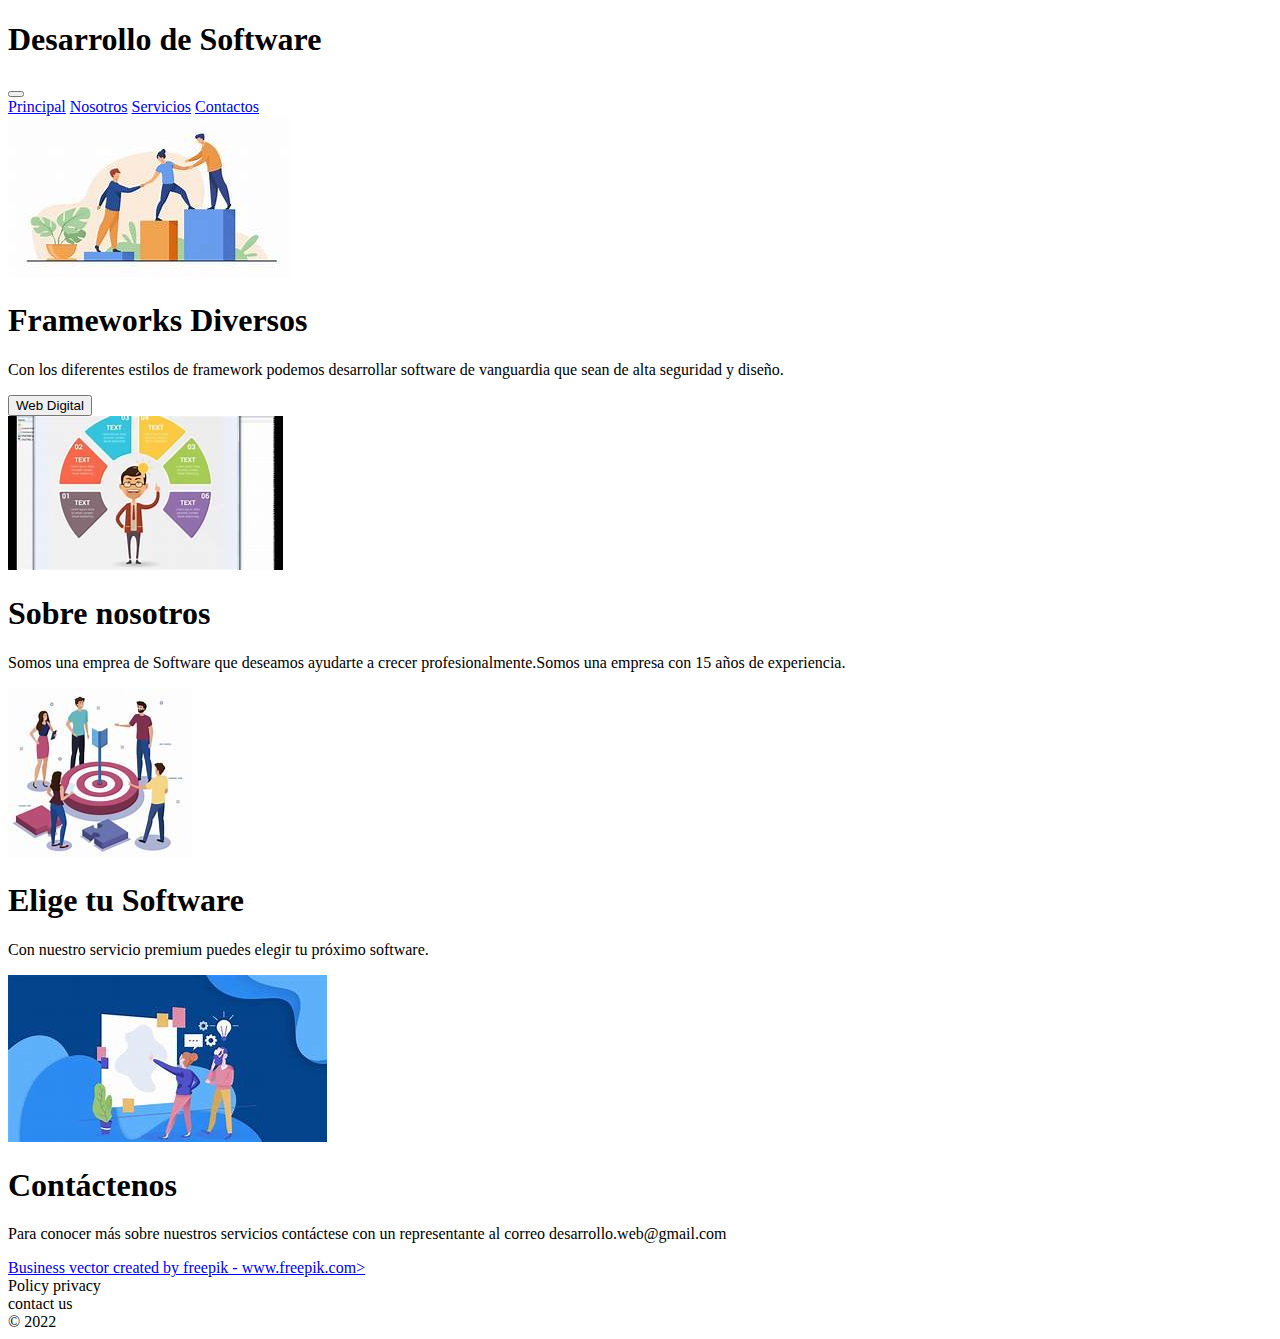
<file: index.html>
<!DOCTYPE html>
<html lang="en">
<head>
    <meta charset="UTF-8">
    <meta name="viewport" content="width=device-width, initial-scale=1.0">
    <title>Document</title>
    <!-- CSS only -->
<link href="https://cdn.jsdelivr.net/npm/bootstrap@5.1.3/dist/css/bootstrap.min.css" rel="stylesheet" integrity="sha384-1BmE4kWBq78iYhFldvKuhfTAU6auU8tT94WrHftjDbrCEXSU1oBoqyl2QvZ6jIW3" crossorigin="anonymous">

</head>
<body>

    <div class="navbar navbar-expand-lg navbar-light bg-light">
        <div class="container">
        <h1 class="font-weight-bold">Desarrollo de Software</h1>
        <button class="navbar-toggler" data-toggle="collapse" data-target="#miLista">
            <span class="navbar-toggler-icon"></span>
            </button>
            <div class="collapse navbar-collapse justify-content-end" id="miLista">
            <div class="navbar-nav">
                <a href="#principal" class="nav-link">Principal</a>
                <a href="#nosotros" class="nav-link">Nosotros</a>
                <a href="#servicios" class="nav-link">Servicios</a>
                <a href="#contactos" class="nav-link">Contactos</a>
                </div>
            </div>
        </div>
    </div>
    <main class="container">
        <div class="row" id="principal">
            <div class="col-md-6 text-center">
                <img src="images/image1.jpg" alt="Traveler1" id="imagen-principal">
                </div>
                <div class="col-md-6 text-center my-auto">
                    <h1 class="font-weight-bold">Frameworks Diversos</h1>
                    <p>Con los diferentes estilos de framework podemos desarrollar software de vanguardia que sean de alta seguridad y diseño.</p>
                    <button class="btn btn-success">Web Digital</button>
                </div>
            </div>
            <div class="row flex-row-reverse" id="nosotros">
                <div class="col-md-6 text-center">
                    <img src="images/image6.jpg" alt="Software1">
                </div>
                <div class="col-md-6 text-center my-auto">
                    <h1 class="font-weight-bold">Sobre nosotros</h1>
                    <p>Somos una emprea de Software que deseamos ayudarte a crecer profesionalmente.Somos una empresa con 15 años de experiencia.</p>
                </div>
            </div>
            <div class="row flex-row-reverse" id="servicios">
                <div class="col-md-10 text-left">
                    <img src="images/image2.jpg" alt="Software1">
                    <div>
                    <div class="col-md-6 text-left my-auto">
                        <h1 class="font-weight-bold">Elige tu Software</h1>
                        <p>Con nuestro servicio premium puedes elegir tu próximo software.</p>
                    </div>
                </div>
                <div class="row flex-row-reverse" id="contactos">
                    <div class="col-md-6 text-center"> 
                <img src="images/image4.jpg" alt="Software1">
            </div>
            <div class="col-md-6 text-center my-auto">
                <h1 class="font-weight-bold">Contáctenos</h1>
                <p>Para conocer más sobre nuestros servicios contáctese con un representante al correo desarrollo.web@gmail.com</p>
                </div>
            </div>
        </main>
        <footer class="bg-light">
                <div class="container">
                    <div class="row text-center py-3">
                        <div class="col-md-6 font-weight-light">
                            <div class="Créditos"></div>
                            <div class="créditos">
                                <a href="https://www.freepik.com/free-photos-vectors/people"People vector created by freepik - www.freepik.com></a>
                            </div>
                        <div class="créditos">
                            <a href="https://www.freepik.com/free-photos-vectors/business">Business vector created by freepik - www.freepik.com></a>
                    </div>
                <div>
                </div class="col-md-6 font-weight-light">
                    <div>Policy privacy</div>
                    <div>contact us</div>
                    <div>&copy 2022</div>
                </div>
            </div>
        </div>
    </footer>
<!-- JavaScript Bundle with Popper -->
<script src="https://cdn.jsdelivr.net/npm/bootstrap@5.1.3/dist/js/bootstrap.bundle.min.js" integrity="sha384-ka7Sk0Gln4gmtz2MlQnikT1wXgYsOg+OMhuP+IlRH9sENBO0LRn5q+8nbTov4+1p" crossorigin="anonymous"></script>    
</body>
</html>
</file>
